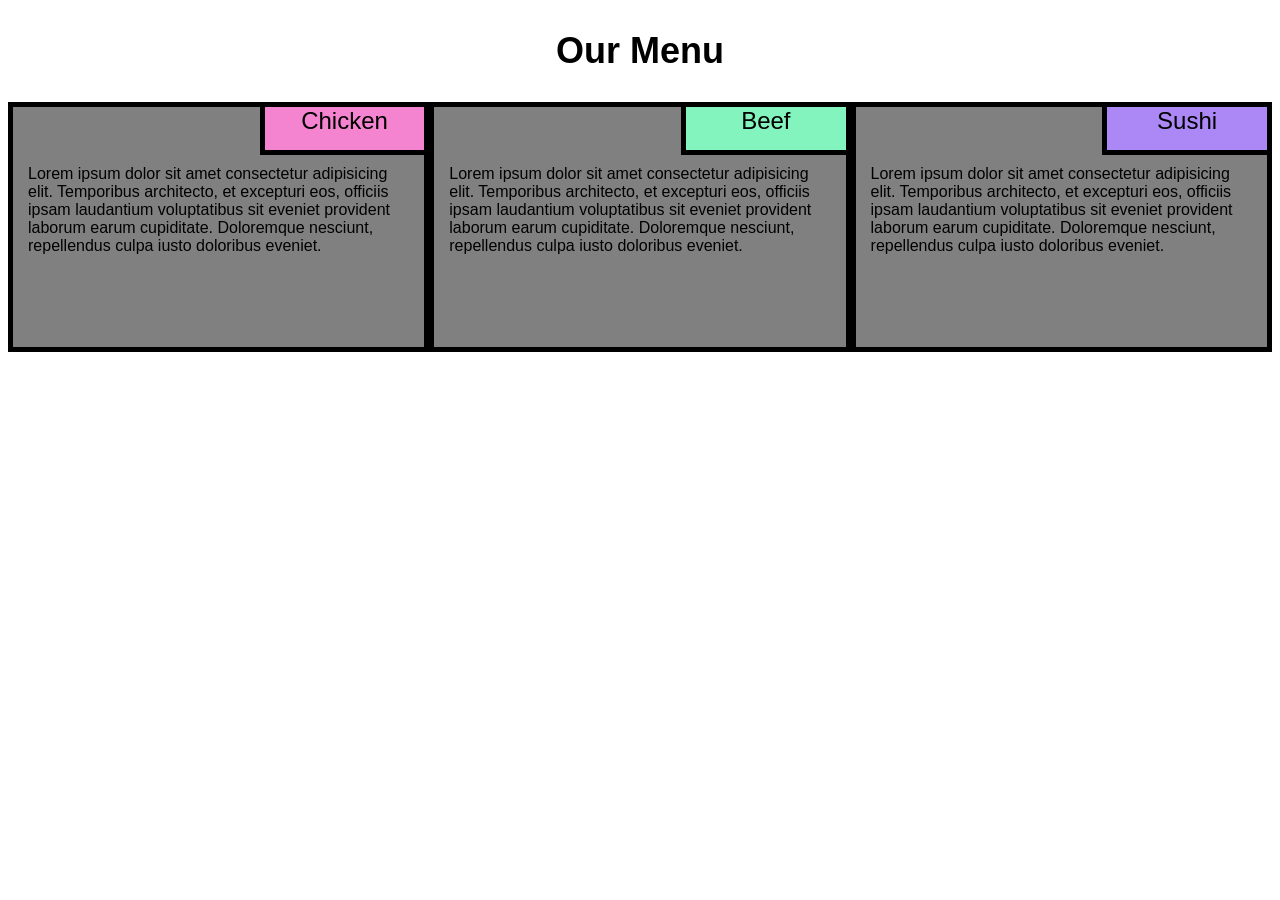
<file: mod2-solution/index.html>
<!DOCTYPE html>
<html lang="en">

<head>
    <meta charset="UTF-8">
    <meta name="viewport" content="width=device-width, initial-scale=1">
    <title>module 2 solution</title>
    <link rel="stylesheet" href="css/style.css">
</head>

<body>
    <h1>Our Menu</h1>
    <section class="container col-lg-4 col-md-6 ">
            <div id = "Chicken">Chicken</div>
            <p>Lorem ipsum dolor sit amet consectetur adipisicing elit. Temporibus architecto, et excepturi eos, officiis ipsam laudantium voluptatibus sit eveniet provident laborum earum cupiditate. Doloremque nesciunt, repellendus culpa iusto doloribus eveniet.</p>
    </section>
    <section class="container col-lg-4 col-md-6 ">
            <div id = "Beef">Beef</div>
            <p>Lorem ipsum dolor sit amet consectetur adipisicing elit. Temporibus architecto, et excepturi eos, officiis ipsam laudantium voluptatibus sit eveniet provident laborum earum cupiditate. Doloremque nesciunt, repellendus culpa iusto doloribus eveniet.</p> 
    </section>
    <section class="container col-lg-4 col-md-12">
            <div id = "Sushi">Sushi</div>
            <p>Lorem ipsum dolor sit amet consectetur adipisicing elit. Temporibus architecto, et excepturi eos, officiis ipsam laudantium voluptatibus sit eveniet provident laborum earum cupiditate. Doloremque nesciunt, repellendus culpa iusto doloribus eveniet.</p>
    </section>
</body>
</html>
</file>
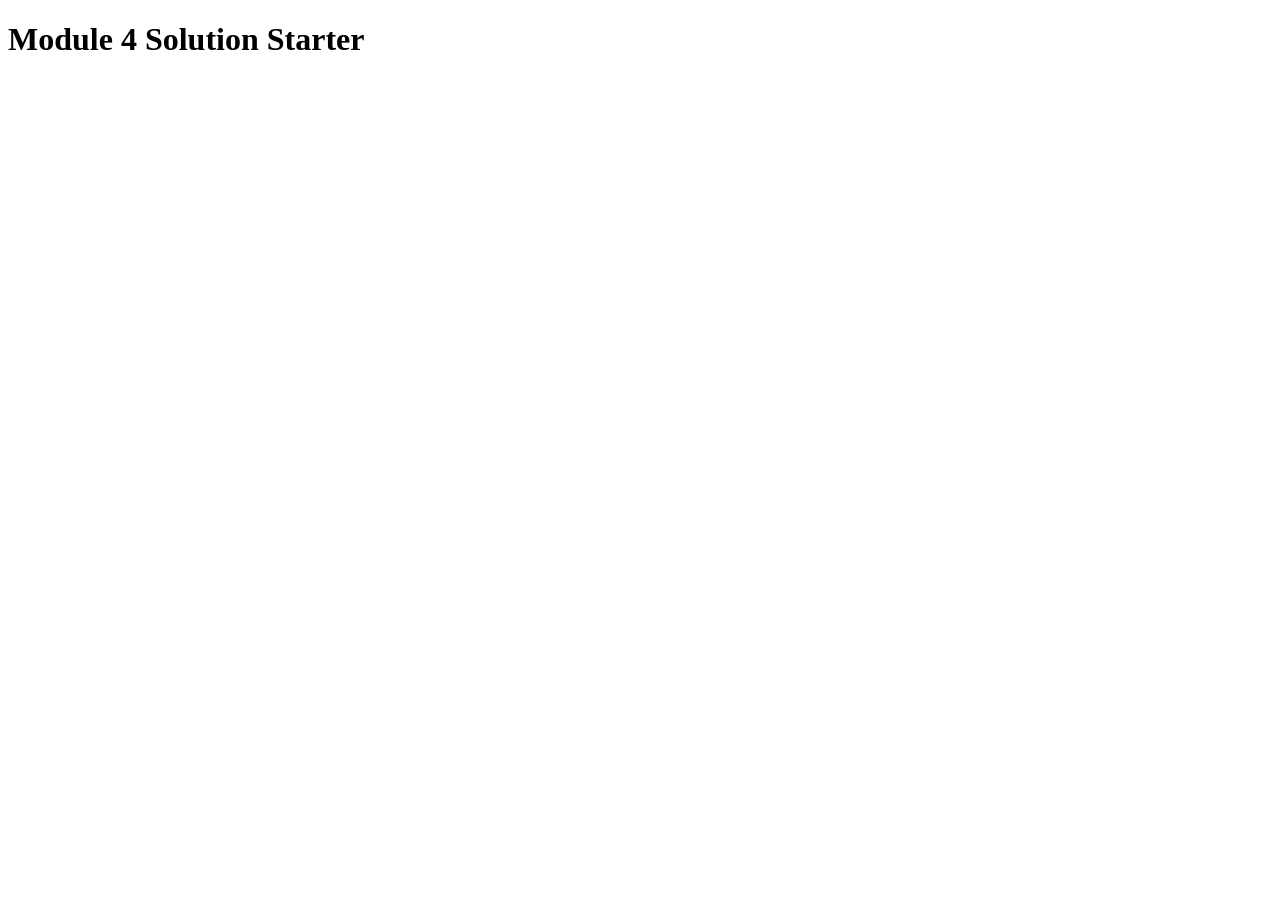
<file: mod4-solution/index.html>
<!DOCTYPE html>
<html>
<head>
  <meta charset="utf-8">
  <title>Module 4 Solution Starter</title>
  <script src="Speakhello.js"></script>
  <script src="SpeakGoodbye.js"></script>
  <script src="script.js"></script>
</head>
<body>
  <h1>Module 4 Solution Starter</h1>
</body>
</html>
</file>
<file: mod2-solution/css/style.css>
*{
    box-sizing: border-box;
    font-family: 'Poppins', sans-serif;
    background-color: #ffffff;

}

h1{
    margin: 30px;
    font-size: 36px;
    text-align: center;
}

.container{
    width: 90%;
    height: 250px;
    border: 5px solid black;
    background-color: grey;
    margin-right: 0 auto;
    overflow: auto;
}

p{ 
   clear: both;
   padding: 10px;
   margin: 5px;
   position: relative;
   background-color: grey;
}

    
#Chicken{
    float: right;
    width: 40%;
    height: 20%;
    border-left: 5px solid black;
    border-bottom: 5px solid black;
    border-top: 0;
    border-right: 0;
    text-align: center;
    font-size: 24px;
    background-color: rgb(244, 132, 207);
    
}

#Beef{
    float: right;
    width: 40%;
    height: 20%;
    border-left: 5px solid black;
    border-bottom: 5px solid black;
    border-top: 0;
    border-right: 0;
    text-align: center;
    font-size: 24px;
    background-color: rgb(132, 244, 190);
    
}

#Sushi{
    float: right;
    width: 40%;
    height: 20%;
    border-left: 5px solid black;
    border-bottom: 5px solid black;
    border-top: 0;
    border-right: 0;
    text-align: center;
    font-size: 24px;
    background-color: rgb(171, 136, 245);
    
}

/********** Large devices only **********/
@media (min-width: 992px) {
    .col-lg-1, .col-lg-2, .col-lg-3, .col-lg-4, .col-lg-5, .col-lg-6, .col-lg-7, .col-lg-8, .col-lg-9, .col-lg-10, .col-lg-11, .col-lg-12 {
        float: left;
      
    }
    .col-lg-1 {
      width: 8.33%;
    }
    .col-lg-2 {
      width: 16.66%;
    }
    .col-lg-3 {
      width: 25%;
    }
    .col-lg-4 {
      width: 33.33%;
      
    }
    .col-lg-5 {
      width: 41.66%;
    }
    .col-lg-6 {
      width: 50%;
    }
    .col-lg-7 {
      width: 58.33%;
    }
    .col-lg-8 {
      width: 66.66%;
    }
    .col-lg-9 {
      width: 74.99%;
    }
    .col-lg-10 {
      width: 83.33%;
    }
    .col-lg-11 {
      width: 91.66%;
    }
    .col-lg-12 {
      width: 100%;
    }
}

/********** Medium devices only **********/
@media (min-width: 768px) and (max-width: 991px) {
    .col-md-1, .col-md-2, .col-md-3, .col-md-4, .col-md-5, .col-md-6, .col-md-7, .col-md-8, .col-md-9, .col-md-10, .col-md-11, .col-md-12 {
      float: left;
    }
    .col-md-1 {
      width: 8.33%;
    }
    .col-md-2 {
      width: 16.66%;
    }
    .col-md-3 {
      width: 25%;
    }
    .col-md-4 {
      width: 33.33%;
    }
    .col-md-5 {
      width: 41.66%;
    }
    .col-md-6 {
      width: 50%;
    }
    .col-md-7 {
      width: 58.33%;
    }
    .col-md-8 {
      width: 66.66%;
    }
    .col-md-9 {
      width: 74.99%;
    }
    .col-md-10 {
      width: 83.33%;
    }
    .col-md-11 {
      width: 91.66%;
    }
    .col-md-12 {
      width: 100%;
    }
  }
</file>
